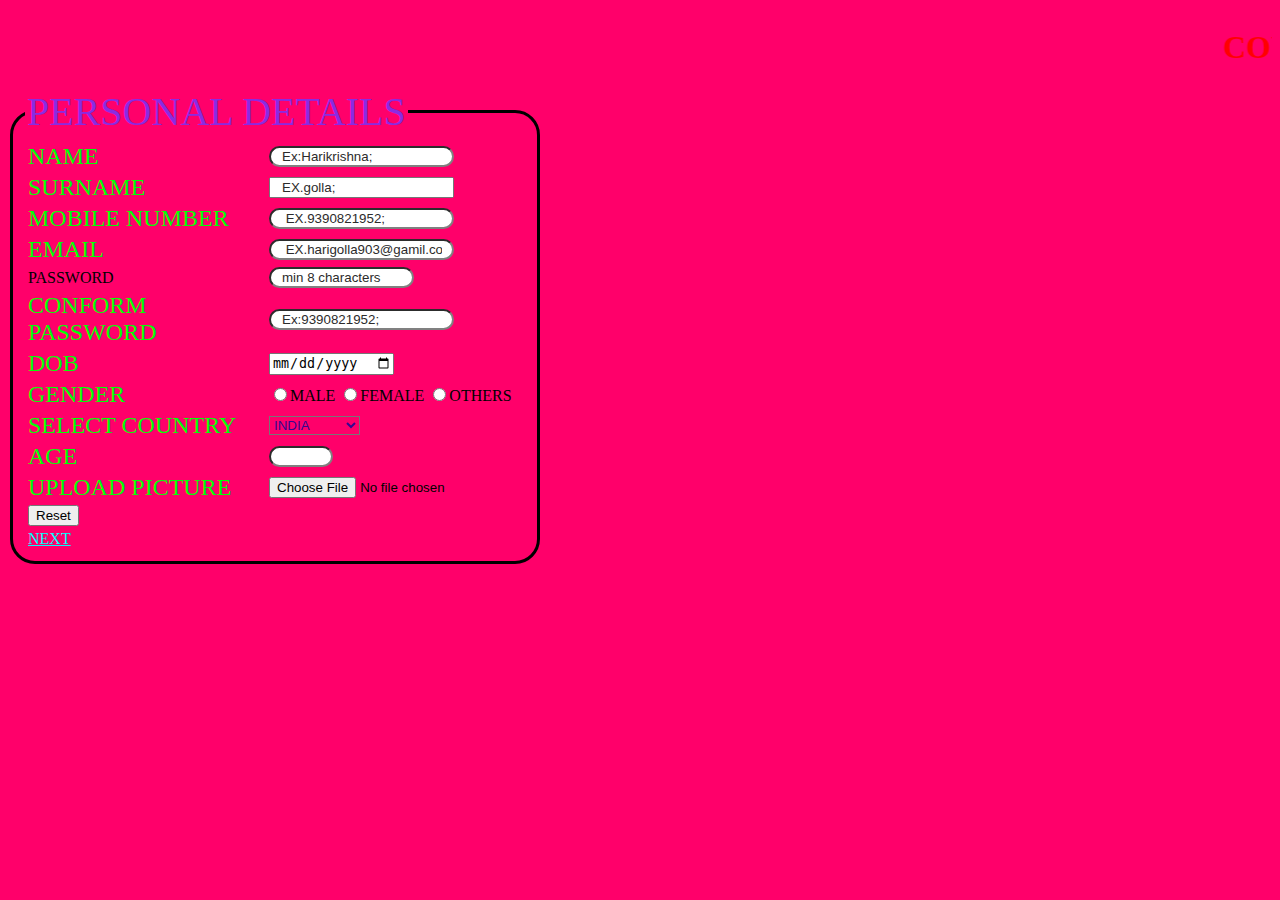
<file: index.html>
<DOCTYPE html>
    <html lang="en">
    <head>
        <meta charset="UTF-8">
        <meta name="viewport" content="width=devive-width, initial-sacle-1.0">
        <title>Regisitration Form</title>
        <link rel="stylesheet" href="style.css">
        </head>
        <body>
    <marquee direction="left"><h1 style="color: red;">COURSE REGISTRATION FORM</h1></marquee>
 <form action="">
 <form action="">
   <fieldset>
    <legend>PERSONAL DETAILS</legend>
   <table>
        <tr>
            <td><label for=""> NAME </label></td>
            <td>
                <input type="text" placeholder="Ex:Harikrishna;" required />
            <p>EnterYourName</p>
             </td>
            </tr>
            <tr>
            <td><label for="">SURNAME</label></td>
            <td> 
                <input type="text" placeholder="EX.golla;" optional />
                <p>EnterYourSurName</p>
         </td>
        </tr>
        <tr>
            <td> <label for="">MOBILE NUMBER</label></td>
            <td><input type="tel" placeholder=" EX.9390821952;" required />
                <p>EnterYourMobileNumber</p>
        </td>
        </tr>
        <tr>
            <td>  <label for="">EMAIL</label></td>
            <td> 
                <input
                 type="email"
                 placeholder=" EX.harigolla903@gamil.com" 
                 required
                 />
                 <img src="correct.jpg" class="valid">
                 <img src="wrong.png" class="invalid" >
                 <p>EnterYourEmail</p>
            </td>
        </tr>
        <tr>
         <td>PASSWORD</label></td>
         <td>
             <input
                  type="password"
                  name="pwd"
                  placeholder="min 8 characters"
                  min="8"
                  size="15"
                  required
                  />
            <p>Aleast provide 1 Uppercase, 1 Lowecase, 1 Spl</p>
            </td>
            </tr>
            <tr>
         <td><label>CONFORM PASSWORD</label></td>
            <td> 
                <input type="password" placeholder="Ex:9390821952;" required /> 
        </td>  
        </tr>
        <tr>
            <td> <label for="">DOB</label></td>
            <td> <input type="date" > <br></td>
        </tr>
        <tr>
            <td><label for="">GENDER</label></td>
            <td>  <input type="Radio" name="gender" value="M" >MALE
                <input type="Radio" name="gender"  value="F">FEMALE
                <input type="Radio" name="gender" value="Others" >OTHERS <br></td>
        </tr>
        <tr>
            <td> <label for="">SELECT COUNTRY</label></td>
            <td> <select >
                <option >INDIA</option>
                <option >RUSSIAN</option>
                <option >AUSTRILIA</option>
                <option >USA</option> 
              </select> 
            </td>
        </tr>
        <tr><td><label for="">AGE</label></td>
            <td><input type="number" name="AGE" required min="18" max="100" >
                <img src="correct.jpg" class="valid">
                <img src="wrong.png" class="invlid" >
            </td>
            </tr>
            <tr>
            <td> <label >UPLOAD PICTURE</label></td>
            <td><input type="file" > <br></td>
        </tr>
        <tr><td> <input type="Reset" ></td></tr>

        <tr>
            <td>
                <a href="index1.html">NEXT</a>
            </td>
            </tr>
            </table>
            </fieldset>
            </form>
        </center>
        </body>
         </html>
</file>
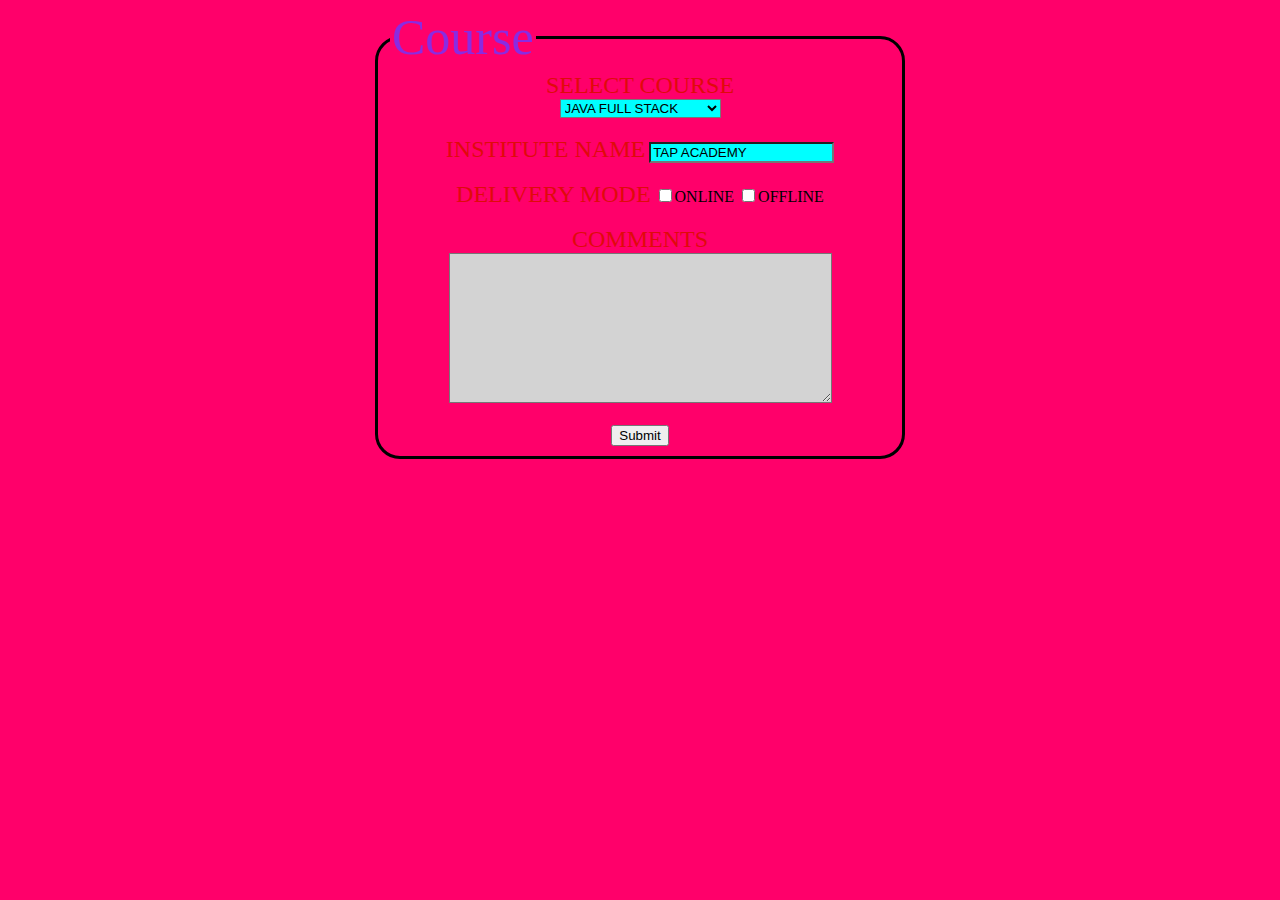
<file: index1.html>
<!DOCTYPE html>
<html lang="en">
<head>
    <meta charset="UTF-8">
    <meta name="viewport" content="width=device-width, initial-scale=1.0">
    <title>Course Details</title>
    <style>
        body{
            align-items: center;
        }
        fieldset{
            width: 500px;
            border: 3px solid;
            border-radius: 25px;
        }
        input[readonly]{
            color: black;
            background-color: aqua;
        }
         legend{
            font-size: 50px;
            color: blueviolet;
         }
          select{
            color: black;
            background-color: aqua;
          }
          body{
            background-color: rgb(255, 0, 106);
          }
          label{
            color: rgb(223, 10, 10);
            font-size: 24px;
          }
          textarea{
            background-color: lightgray;
            color: 20px;
            font-size: 20px;
          }
        </style>
    </head>
     <body>
         <center> <form action="">
             <fieldset>
                 <LEgend>Course</LEgend>
            


<label for="">SELECT COURSE</label> <br>
<select name="" id="" required>
    <option value="">JAVA FULL STACK</option>
    <option value="">PYTHON FULL STACK</option>
    </select> <br> <br>
    <label for="">INSTITUTE NAME</label>
    <input type="text" value="TAP ACADEMY" readonly> <br> <br>
    <label for="" >DELIVERY MODE</label>
    <input type="checkbox" name="mode1" value="ON" required>ONLINE
    <input type="checkbox" name="mode2" value="OFF" required>OFFLINE
</select> <br>
<br>
<label for="">COMMENTS</label> <br>
<textarea rows="6" cols="30" required></textarea> <br>
<br>
<input type="submit" >
</fieldset>
</body>
</html>
</file>
<file: style.css>
h1{
    color: orange;
}
label{
    color: rgb(2, 255, 6);
    font-size: 24px;

}
body{
    background-color: rgb(255, 0, 106);
    align-items: center;
}
a:link{
    color:aqua;
}
a:visited{
    color: rgb(255, 0, 0);
}
a:hover{
    color : mediumorchid;
    font-size: larger;   
}
fieldset{
    width: 500px;
    border: 3px solid;
    border-radius: 25px;

}
input:required{
    border-color: gray;
    border-radius: 30px;
}
select{
    color: rgb(50, 9, 145);
    background-color: rgba(233, 14, 14, 0);
    cursor: pointer;
}
legend{
    color: blueviolet;
    font-size: 40px;
}
input[type="radio"]:checked{
    height: 20px;
    width: 40px;
    color: red;
    
}
input[type="radio"]:checked+label{
    color: crimson;
}
input::placeholder{
    color: rgb(44, 43,43);
    padding: 9px;
    margin: 4px;
}
.btn{
    cursor: pointer;
}
p{
    display: none;
    background-color: rgb(119, 0, 255);
}
input:hover+p{
    display: inline;
}
img{
    display: none;
}
input[type="Email"]:focus:valid ~ img.valid{
    display: inline;
    height: 20px;
    width: 20px;
}
input[type="Email"]:focus:invalid ~ img.invalid{
    display: inline;
    height: 20px;
    width: 20px;

}
input[type="number"]:focus:valid ~ img.valid{
    display: inline;
    height: 20px;
    width: 20px
}
input[type="number"]:focus:invalid ~ img.invlid{
   display: inline;
    height: 20px;
    width: 20px;
}
input:focus{
    background-color: rgb(97, 20, 220);
    color: palegreen;
    font-weight: 700px;
}
</file>
